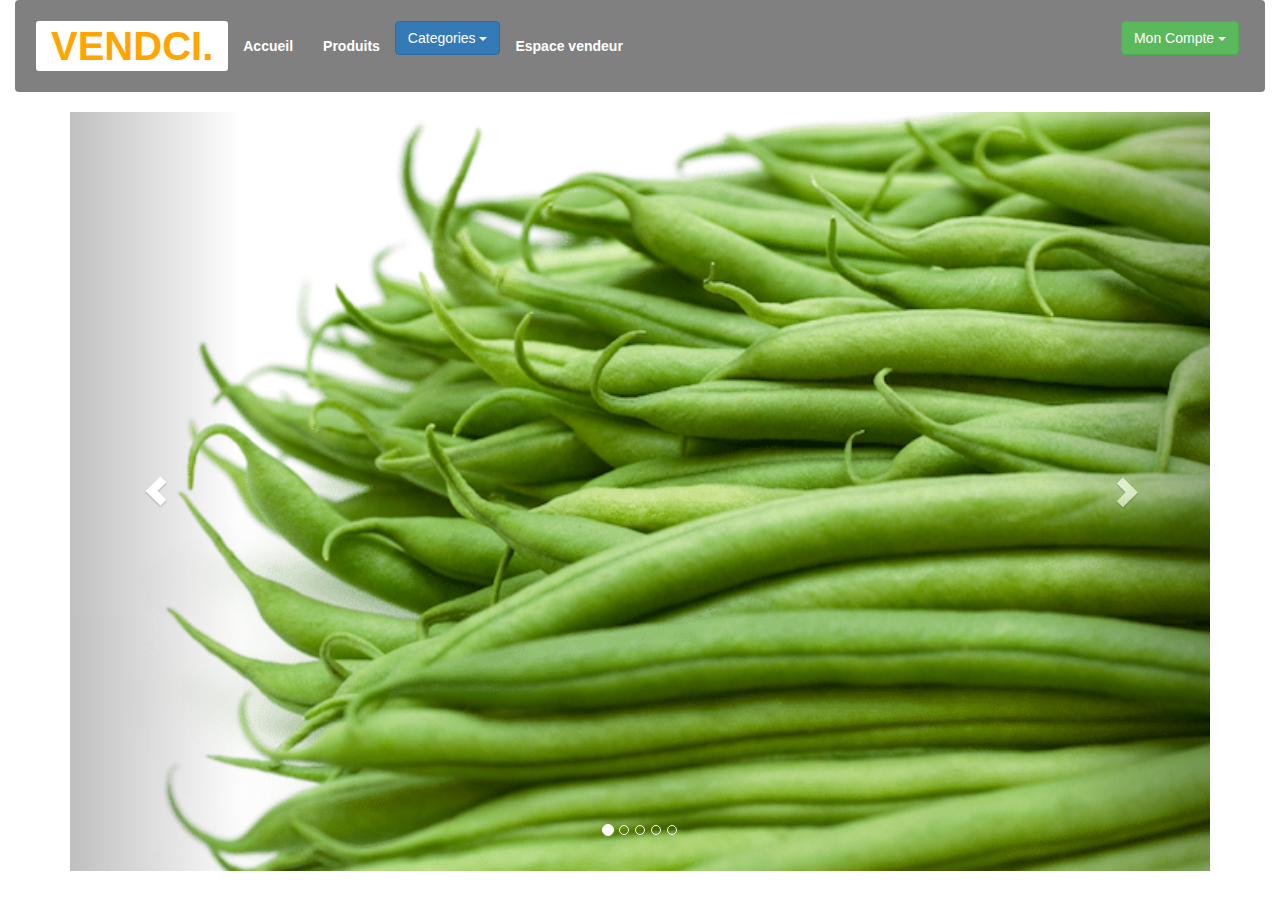
<file: views/index.html>
<!DOCTYPE html>
<html>
	<head>
		<meta name="viewport" content="width=device-width, initial-scale=1">
		<meta charset="utf-8">
		<link rel="stylesheet" type="text/css" href="css/bootstrap.min.css">
		<link rel="stylesheet" type="text/css" href="css/myStyle.css">
		<script type="text/javascript" src="jquery/jquery-3.3.1.min.js"></script>
		<script type="text/javascript" src="js/myJs.js"></script>
		<script type="text/javascript" src="js/bootstrap.min.js"></script>
		<title>acceuil</title>
	</head>
	<body>

		<div class="container-fluid">
			
			<header>
				<nav class="navbar navbar-inverted">
					<div class="navbar-header">
						<a href="" class="navbar-brand logo" >vendci.</a>
					</div>
					<ul class="nav navbar-nav navbar-left ">
						<li><a href="index.html">Accueil</a></li>
						<li><a href="produits.html">Produits</a></li>
						<li>

							<div class="dropdown">
								<button class="btn btn-primary dropdown-toggle" type="button" data-toggle="dropdown">Categories
								<span class="caret"></span></button>
								<ul class="dropdown-menu">
								    <li><a href="vivriers.html">Produits Vivriers</a></li>
								    <div class="divider"></div>
								    <li><a href="industriels.html">Produits Industriel</a></li>
								    <div class="divider"></div>
								</ul>
							</div>
						</li>
						<li><a href="vendeur.html">Espace vendeur</a></li>
					</ul>

					<ul class="nav navbar-nav navbar-right">
						<li>

							<div class="dropdown">
								<button class="btn btn-success dropdown-toggle" type="button" data-toggle="dropdown">Mon Compte
								<span class="caret"></span></button>
								<ul class="dropdown-menu">
								    <li><a href="inscription.html">s'enregistrer</a></li>
								    <div class="divider"></div>
								    <li><a href="connection.html">se connecter</a></li>
								    <div class="divider"></div>
								</ul>
							</div>
						</li>
					</ul>
				</nav>
			</header>

			<section id="carousel">


				<div class="container"> 
					<div id="myCarousel" class="carousel slide" data-ride="carousel">
					    <!-- Indicators -->
					    <ol class="carousel-indicators">
					      <li data-target="#myCarousel" data-slide-to="0" class="active"></li>
					      <li data-target="#myCarousel" data-slide-to="1"></li>
					      <li data-target="#myCarousel" data-slide-to="2"></li>
					      <li data-target="#myCarousel" data-slide-to="3"></li>
					      <li data-target="#myCarousel" data-slide-to="4"></li>
					    </ol>

					    <!-- Wrapper for slides -->
					    <div class="carousel-inner">

					      <div class="item active">
					        <img src="images/arrico_vert.png" alt="arrico_vert" style="width:100%;">
					      </div>

					      <div class="item">
					        <img src="images/riz_local.jpg" alt="riz_local" style="width:100%;">
					      </div>
					    
					      <div class="item">
					        <img src="images/manioc-aliment-phare.jpg" alt="manioc-aliment-phare" style="width:100%;">
					      </div>

					      <div class="item">
					        <img src="images/ananas-victoria.jpeg" alt="ananas-victoria" style="width:100%;">
					      </div>

					      <div class="item">
					        <img src="images/cacao_vente.jpg" alt="cacao_vente" style="width:100%;">
					      </div>

					    </div>


					    <!-- Left and right controls -->
					    <a class="left carousel-control" href="#myCarousel" data-slide="prev">
					      <span class="glyphicon glyphicon-chevron-left"></span>
					      <span class="sr-only">Previous</span>
					    </a>
					    <a class="right carousel-control" href="#myCarousel" data-slide="next">
					      <span class="glyphicon glyphicon-chevron-right"></span>
					      <span class="sr-only">Next</span>
					    </a>
					</div>
				</div>
				
			</section>

		</div>

	</body>
</html>
</file>
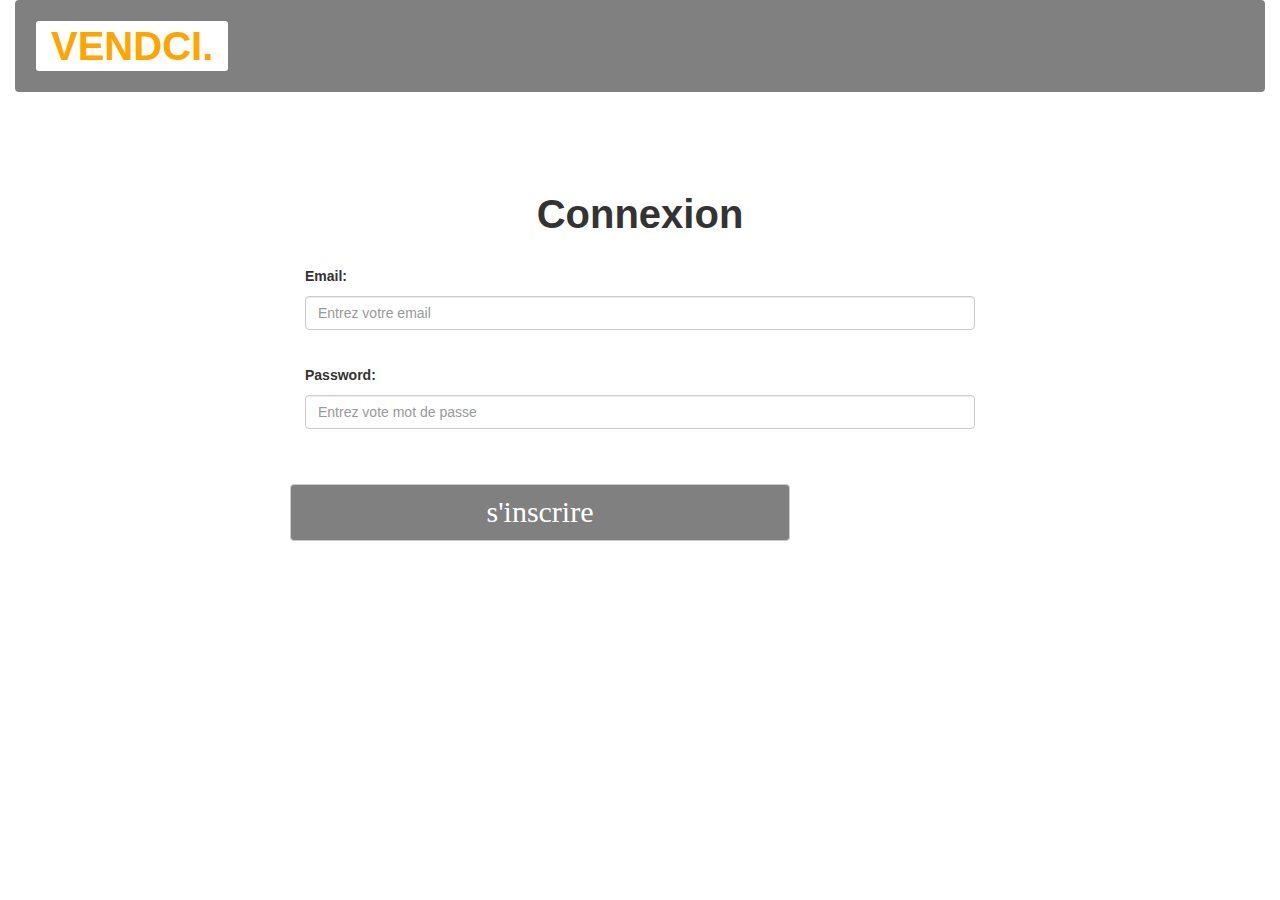
<file: views/connection.html>
<!DOCTYPE html>
<html>
	<head>
		<meta name="viewport" content="width=device-width, initial-scale=1">
		<meta charset="utf-8">
		<link rel="stylesheet" type="text/css" href="css/bootstrap.min.css">
		<link rel="stylesheet" type="text/css" href="css/myStyle.css">
		<script type="text/javascript" src="jquery/jquery-3.3.1.min.js"></script>
		<script type="text/javascript" src="js/bootstrap.min.js"></script>
		<title>connection</title>
	</head>


	<body>

		<div class="container-fluid">
					
			<header>
				<nav class="navbar navbar-inverted">

					<div class="navbar-header">
						<a href="index.html" class="navbar-brand logo">vendci.</a>
					</div>
					
				</nav>
			</header>

			<section>

				<div class="container" id="conn">
				  	<h2 class="heading">Connexion</h2>
				 
				  	<form class="form-row" id="form_conn" action="/action_page.php">
					    <div class="form-group  col-sm-12">
					      <label for="email">Email:</label>
					      <input type="email" class="form-control" id="email_conn" placeholder="Entrez votre email" name="email_conn">
					      <div id="email_error"></div>
					    </div>

					    <div class="form-group col-sm-12">
					      <label for="#pwd_conn">Password:</label>
					      <input type="password" class="form-control" id="pwd_conn" placeholder="Entrez vote mot de passe" name="pwd_conn">
					      <div id="pwd_error"></div>
					    </div>


					    <button type="submit" id="submit" class="btn btn-default"  value="s'inscrire"> s'inscrire </button> 
					</form>

					<div id="error"></div>
				</div>

			</section>

		</div>
		<script type="text/javascript" src="js/connexion.js"></script>

	</body>
</html>
</file>
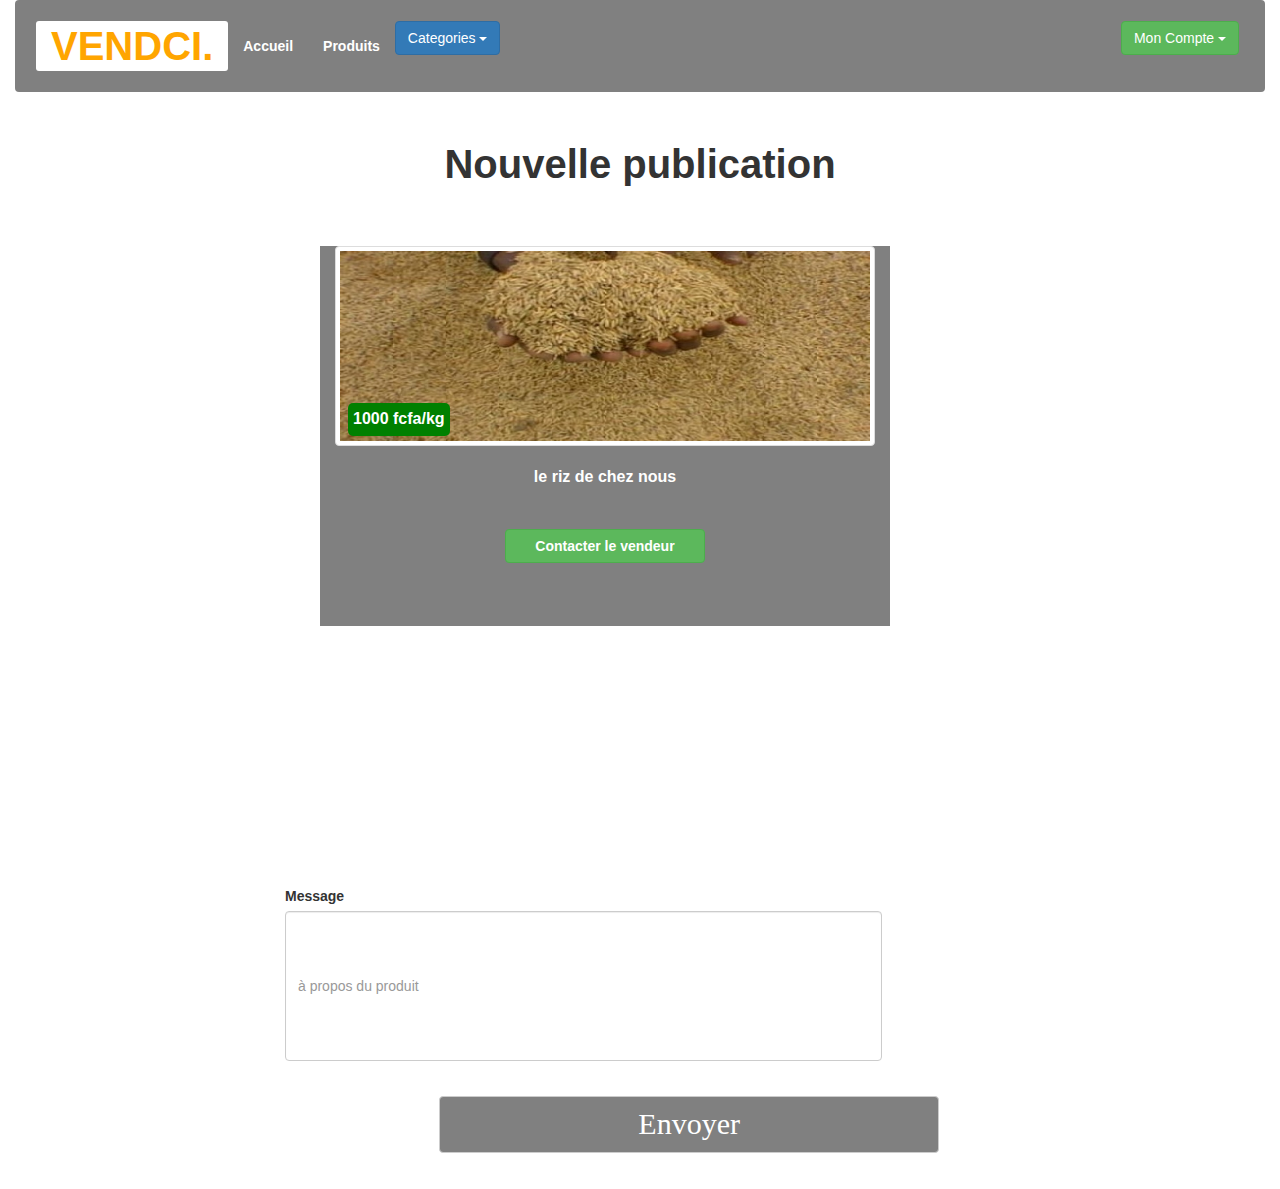
<file: views/contact_vendeur.html>
<!DOCTYPE html>
<html>
	<head>
		<meta name="viewport" content="width=device-width, initial-scale=1">
		<meta charset="utf-8">
		<link rel="stylesheet" type="text/css" href="css/bootstrap.min.css">
		<link rel="stylesheet" type="text/css" href="css/myStyle.css">
		<script type="text/javascript" src="jquery/jquery-3.3.1.min.js"></script>
		<script type="text/javascript" src="js/myJs.js"></script>
		<script type="text/javascript" src="js/bootstrap.min.js"></script>
		<title>acceuil</title>
	</head>
	<body>

		<div class="container-fluid">
			
			<header>
				<nav class="navbar navbar-inverted">
					<div class="navbar-header">
						<a href="" class="navbar-brand logo" >vendci.</a>
					</div>
					<ul class="nav navbar-nav navbar-left ">
						<li><a href="index.html">Accueil</a></li>
						<li><a href="produits.html">Produits</a></li>
						<li>

							<div class="dropdown">
								<button class="btn btn-primary dropdown-toggle" type="button" data-toggle="dropdown">Categories
								<span class="caret"></span></button>
								<ul class="dropdown-menu">
								    <li><a href="vivriers.html">Produits Vivriers</a></li>
								    <div class="divider"></div>
								    <li><a href="industriels.html">Produits Industriel</a></li>
								    <div class="divider"></div>
								</ul>
							</div>
						</li>
					</ul>

					<ul class="nav navbar-nav navbar-right">
						<li>

							<div class="dropdown">
								<button class="btn btn-success dropdown-toggle" type="button" data-toggle="dropdown">Mon Compte
								<span class="caret"></span></button>
								<ul class="dropdown-menu">
								    <li><a href="inscription.html">s'enregistrer</a></li>
								    <div class="divider"></div>
								    <li><a href="connection.html">se connecter</a></li>
								    <div class="divider"></div>
								</ul>
							</div>
						</li>
					</ul>
				</nav>
			</header>

			<section id="contact">

				<div class="container"> 

					<h2 class="heading">Nouvelle publication</h2>

					<div class="col-sm-6 thumb" style="margin: 30px 0 0 250px;">
						<a target="_blank" href="#" class="thumbnail">
						  <img src="images/riz_local.jpg" alt="Forest" >
						</a>
						<p class="text">le riz de chez nous</p>
						<p class="price">1000 fcfa/kg</p>
						<p class="btn btn-success" onauxclick="#message;">Contacter le vendeur</p>
					</div>


					<form class="form-row" action="/action_page.php" id="message" style="margin: 700px 0 0 200px;">

				    <div class="form-group  col-sm-8" >
				      <label for="#desc">Message</label>
				      <input type="text" class="form-control" id="desc" placeholder="à propos du produit" name="desc" style="height: 150px; line-height: 300px;">
				    </div>
				
				    <button type="submit" id="submit" class="btn btn-default"  value=" Publier l'annonce " style="position: relative; left: 18%"> Envoyer </button> 
				    
				    <div id="erreur" class="col-sm-12"></div>

				  </form>
				
				</div>
				
			</section>

		</div>

	</body>
</html>
</file>
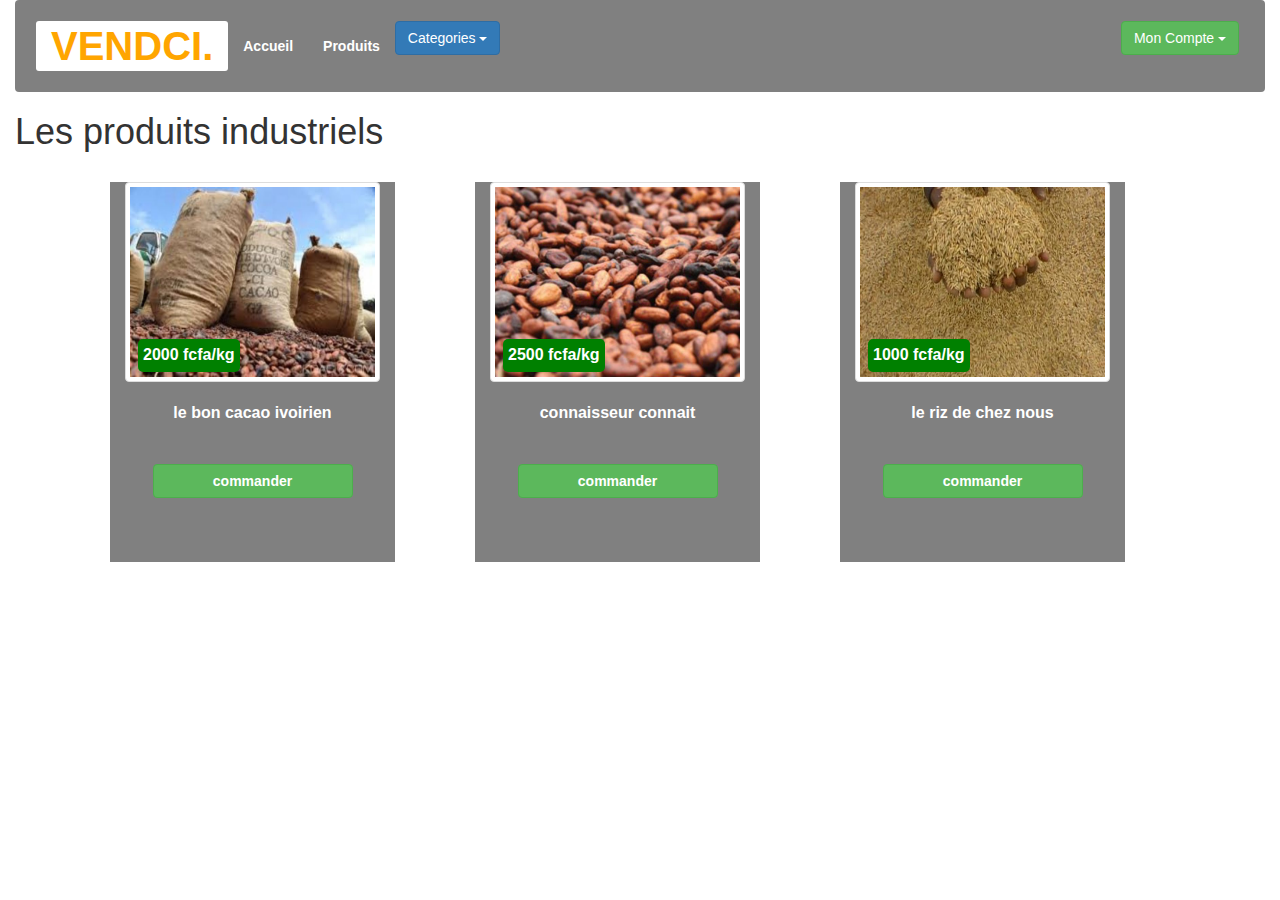
<file: views/industriels.html>
<!DOCTYPE html>
<html>
	<head>
		<meta name="viewport" content="width=device, initial-scale=1">
		<meta charset="utf-8">
		<link rel="stylesheet" type="text/css" href="css/bootstrap.min.css">
		<link rel="stylesheet" type="text/css" href="css/myStyle.css">
		<script type="text/javascript" src="jquery/jquery-3.3.1.min.js"></script>
		<script type="text/javascript" src="js/bootstrap.min.js"></script>
		<title>industriels</title>
	</head>
	<body>
		<div class="container-fluid">
			
			<header>
				<nav class="navbar navbar-inverted">
					<div class="navbar-header">
						<a href="" class="navbar-brand logo">vendci.</a>
					</div>
					<ul class="nav navbar-nav navbar-left ">
						<li><a href="index.html">Accueil</a></li>
						<li><a href="produits.html">Produits</a></li>
						<li>

							<div class="dropdown">
								<button class="btn btn-primary dropdown-toggle" type="button" data-toggle="dropdown">Categories
								<span class="caret"></span></button>
								<ul class="dropdown-menu">
								    <li><a href="vivriers.html">Produits Vivriers</a></li>
								    <div class="divider"></div>
								    <li><a href="industriels.html">Produits Industriel</a></li>
								    <div class="divider"></div>
								</ul>
							</div>
						</li>
					</ul>

					<ul class="nav navbar-nav navbar-right">
						<li>

							<div class="dropdown">
								<button class="btn btn-success dropdown-toggle" type="button" data-toggle="dropdown">Mon Compte
								<span class="caret"></span></button>
								<ul class="dropdown-menu">
								    <li><a href="inscription.html">s'enregistrer</a></li>
								    <div class="divider"></div>
								    <li><a href="connection.html">se connecter</a></li>
								    <div class="divider"></div>
								</ul>
							</div>
						</li>
					</ul>
				</nav>
			</header>

			<section id="indus">

				<h1 class="title">Les produits industriels</h1>
				<div class="container">
					<div class="col-sm-6 col-md-3 thumb">
						<a target="_blank" href="#" class="thumbnail">
						  <img src="images/cabosse.jpeg" alt="Forest">
						</a>
						<p class="text">le bon cacao ivoirien</p>
						<p class="price">2000 fcfa/kg</p>
						<p class="btn btn-success">commander</p>
					</div>

					<div class="col-sm-6 col-md-3 thumb">
						<a target="_blank" href="#" class="thumbnail">
						  <img src="images/cacao4.JPG" alt="Forest" >
						</a>
						<p class="text">connaisseur connait</p>
						<p class="price">2500 fcfa/kg</p>
						<p class="btn btn-success">commander</p>
					</div>

					<div class="col-sm-6 col-md-3 thumb">
						<a target="_blank" href="#" class="thumbnail">
						  <img src="images/riz_local.jpg" alt="Forest" >
						</a>
						<p class="text">le riz de chez nous</p>
						<p class="price">1000 fcfa/kg</p>
						<p class="btn btn-success">commander</p>
					</div>
				</div>
			</section>

		</div>

		<script type="text/javascript" src="js/myJs.js"></script>

	</body>
</html>
</file>
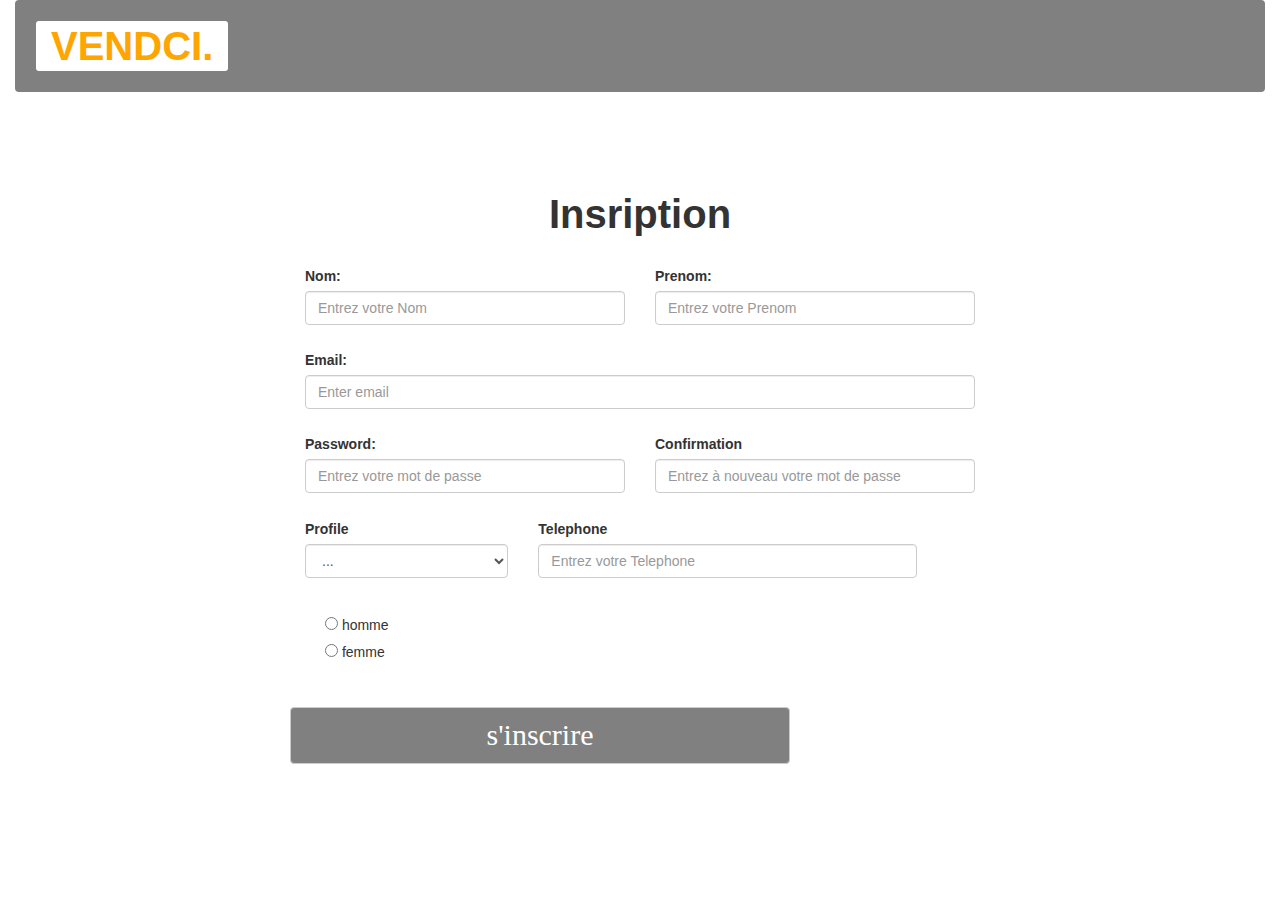
<file: views/inscription.html>
<!DOCTYPE html>
<html>
	<head>
		<meta name="viewport" content="width=device-width, initial-scale=1">
		<meta charset="utf-8">
		<link rel="stylesheet" type="text/css" href="css/bootstrap.min.css">
		<link rel="stylesheet" type="text/css" href="css/myStyle.css">
		<script type="text/javascript" src="jquery/jquery-3.3.1.min.js"></script>
		<script type="text/javascript" src="js/bootstrap.min.js"></script>		
		<title>inscription</title>
	</head>


	<body>

	<div class="container-fluid">
				
				<header>
					<nav class="navbar navbar-inverted">

						<div class="navbar-header">
							<a href="index.html" class="navbar-brand logo">vendci.</a>
						</div>
						
					</nav>
				</header>

				<section>

					<div class="container" id="insc">
					  <h2 class="heading">Insription</h2>
					 
					  <form class="form-row" action="" id="form_inscription">

					  	<div class="form-group  col-sm-6">
					      <label for="#nom">Nom:</label>
					      <input type="text" class="form-control" id="nom" placeholder="Entrez votre Nom" name="nom">
					      
					      <div id="erreur-nom"></div>
					    </div>

					 
					    <div class="form-group  col-sm-6">
					      <label for="#prenom">Prenom:</label>
					      <input type="text" class="form-control " id="prenom" placeholder="Entrez votre Prenom" name="prenom">
					      
					      <div id="erreur-prenom"></div>
					    </div>

					    

					    <div class="form-group  col-sm-12">
					      <label for="#email">Email:</label>
					      <input type="email" class="form-control" id="email" placeholder="Enter email" name="email">
					      
					      <div id="erreur-mail"></div>
					    </div>

					    <div class="form-group  col-sm-6">
					      <label for="#pwd">Password:</label>
					      <input type="password" class="form-control" id="pwd" placeholder="Entrez votre mot de passe" name="pwd">
					    </div>

					    <div class="form-group  col-sm-6">
					      <label for="#pwd_conf">Confirmation</label>
					      <input type="password" class="form-control" id="pwd_conf" placeholder="Entrez à nouveau votre mot de passe" name="pwd_conf">
					    </div>
					    <div id="erreur-pwd" class="col-sm-12 "></div>

				      	<div class=" col-sm-4">
							<label for="#select">Profile</label>
						  	<select class="form-control" id="select" name="selection">
								<option class="selected">...</option>
						      	<option>Cultivateur</option>
						      	<option>Revendeur</option>
						      	<option>Client</option>
							</select>
							<div id="erreur-profile"></div>				
						</div>	

						<div class="form-group  col-sm-7">
					      <label for="#tel">Telephone</label>
					      <input type="text" class="form-control" id="tel" placeholder="Entrez votre Telephone" name="tel">
					      <div id="erreur-tel"></div>
					    </div>
					    

					    <div class="form-group col-sm-12 ">

					    	<div class="checkbox">
						      <label><input type="radio" name="sexe" id="homme" value="homme"> homme</label>
						    </div>

						    <div class="checkbox">
						      <label><input type="radio" name="sexe" id="femme" value="femme"> femme</label>
						    </div>
						    
						    <div id="erreur-sexe"></div>
					    </div>
					 
					    <button type="submit" id="submit" class="btn btn-default"  value="s'inscrire"> s'inscrire </button> 
					    
					    <div id="erreur" class="col-sm-12"></div>
					  </form>
					</div>

				</section>

			</div>

			<script type="text/javascript" src="js/myJs.js"></script>

	</body>
</html>
</file>
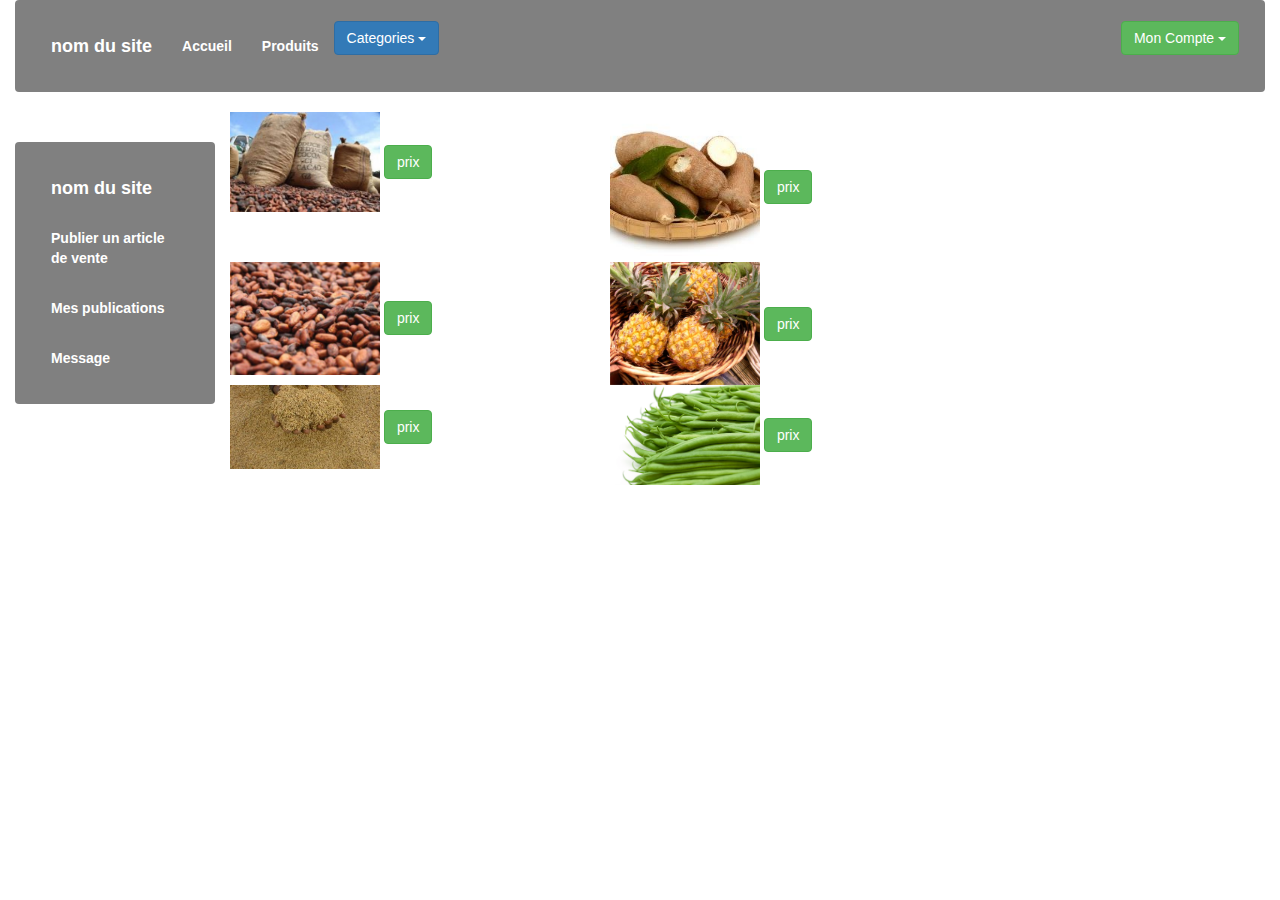
<file: views/mes_message.html>
<!DOCTYPE html>
<html>
	<head>
		<meta name="viewport" content="width=device, initial-scale=1">
		<meta charset="utf-8">
		<link rel="stylesheet" type="text/css" href="css/bootstrap.min.css">
		<link rel="stylesheet" type="text/css" href="css/myStyle.css">
		<script type="text/javascript" src="js/bootstrap.min.js"></script>
		<script type="text/javascript" src="jquery/jquery-3.3.1.min.js"></script>
		<title>industriels</title>
	</head>
	<body>
		<div class="container-fluid">
			
			<header>
				<nav class="navbar navbar-warning">
					<div class="navbar-header">
						<a href="" class="navbar-brand">nom du site</a>
					</div>
					<ul class="nav navbar-nav navbar-left ">
						<li><a href="index.html">Accueil</a></li>
						<li><a href="produits.html">Produits</a></li>
						<li>

							<div class="dropdown">
								<button class="btn btn-primary dropdown-toggle" type="button" data-toggle="dropdown">Categories
								<span class="caret"></span></button>
								<ul class="dropdown-menu">
								    <li><a href="vivriers.html">Produits Vivriers</a></li>
								    <div class="divider"></div>
								    <li><a href="industriels.html">Produits Industriel</a></li>
								    <div class="divider"></div>
								</ul>
							</div>
						</li>
					</ul>

					<ul class="nav navbar-nav navbar-right">
						<li>

							<div class="dropdown">
								<button class="btn btn-success dropdown-toggle" type="button" data-toggle="dropdown">Mon Compte
								<span class="caret"></span></button>
								<ul class="dropdown-menu">
								    <li><a href="inscrition.html">s'enregistrer</a></li>
								    <div class="divider"></div>
								    <li><a href="connection.html">se connecter</a></li>
								    <div class="divider"></div>
								</ul>
							</div>
						</li>
					</ul>
				</nav>
			</header>

			<section id="navg">
				<nav class="navbar navbar-inverted">
					<div class="navbar-header">
						<a href="" class="navbar-brand">nom du site</a>
					</div>
					<ul class="nav navbar-nav navbar-left ">
						<li><a href="index.html">Publier un article de vente</a></li>
						<li><a href="produits.html"> Mes publications </a></li>
						<li><a href="#">Message</a></li>
					</ul>
				</nav>
			</section>

			<section id="vend">
				<div class="container">

				<a target="_blank" href="images/cabosse.jpeg" class="col-md-4">
				  <img src="images/cabosse.jpeg" alt="Forest" style="width:150px">
				  <p class="btn btn-success">prix</p>
				</a>

				<a target="_blank" href="images/cabosse.jpeg" class="col-md-4">
				  <img src="images/manioc-aliment-phare.jpg" alt="Forest" style="width:150px">
				  <p class="btn btn-success">prix</p>
				</a>

				<a target="_blank" href="images/cabosse.jpeg" class="col-md-4">
				  <img src="images/cacao4.JPG" alt="Forest" style="width:150px">
				  <p class="btn btn-success">prix</p>
				</a>

				<a target="_blank" href="images/cabosse.jpeg" class="col-md-4">
				  <img src="images/ananas-victoria.jpeg" alt="Forest" style="width:150px">
				  <p class="btn btn-success">prix</p>
				</a>

				<a target="_blank" href="images/cabosse.jpeg" class="col-md-4">
				  <img src="images/riz_local.jpg" alt="Forest" style="width:150px">
				  <p class="btn btn-success">prix</p>
				</a>

				<a target="_blank" href="images/cabosse.jpeg" class="col-md-4">
				  <img src="images/arrico_vert.png" alt="Forest" style="width:150px">
				  <p class="btn btn-success">prix</p>
				</a>

				

				

				</div>
			</section>

		</div>

	</body>
</html>
</file>
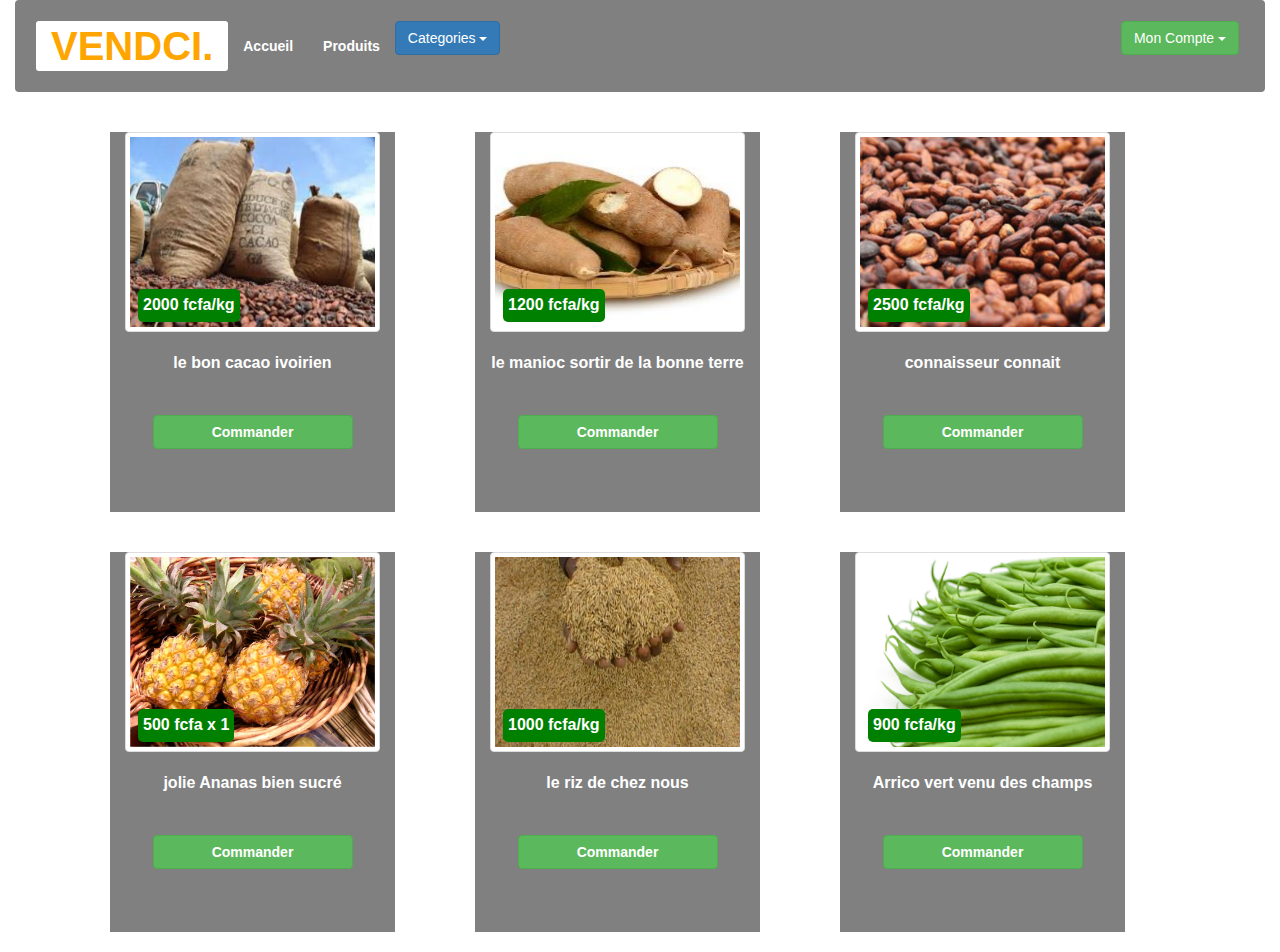
<file: views/produits.html>
<!DOCTYPE html>
<html>
	<head>
		<meta name="viewport" content="width=device, initial-scale=1">
		<meta charset="utf-8">
		<link rel="stylesheet" type="text/css" href="css/bootstrap.min.css">
		<link rel="stylesheet" type="text/css" href="css/myStyle.css">
		<script type="text/javascript" src="jquery/jquery-3.3.1.min.js"></script>
		<script type="text/javascript" src="js/bootstrap.min.js"></script>
		<title>industriels</title>
	</head>
	<body>
		<div class="container-fluid">
			
			<header>
				<nav class="navbar navbar-inverted">
					<div class="navbar-header">
						<a href="" class="navbar-brand logo">vendci.</a>
					</div>
					<ul class="nav navbar-nav navbar-left ">
						<li><a href="index.html">Accueil</a></li>
						<li><a href="produits.html">Produits</a></li>
						<li>

							<div class="dropdown">
								<button class="btn btn-primary dropdown-toggle" type="button" data-toggle="dropdown">Categories
								<span class="caret"></span></button>
								<ul class="dropdown-menu">
								    <li><a href="vivriers.html">Produits Vivriers</a></li>
								    <div class="divider"></div>
								    <li><a href="industriels.html">Produits Industriel</a></li>
								    <div class="divider"></div>
								</ul>
							</div>
						</li>
					</ul>

					<ul class="nav navbar-nav navbar-right">
						<li>

							<div class="dropdown">
								<button class="btn btn-success dropdown-toggle" type="button" data-toggle="dropdown">Mon Compte
								<span class="caret"></span></button>
								<ul class="dropdown-menu">
								    <li><a href="inscription.html">s'enregistrer</a></li>
								    <div class="divider"></div>
								    <li><a href="connection.html">se connecter</a></li>
								    <div class="divider"></div>
								</ul>
							</div>
						</li>
					</ul>
				</nav>
			</header>

			<section id="indus">
				<div class="container">

					<div class="col-sm-6 col-md-3 thumb">
						<a target="_blank" href="#" class="thumbnail">
						  <img src="images/cabosse.jpeg" alt="Forest">
						</a>
						<p class="text">le bon cacao ivoirien</p>
						<p class="price">2000 fcfa/kg</p>
						<p class="btn btn-success">Commander</p>
					</div>

					<div class="col-sm-6 col-md-3 thumb">
						<a target="_blank" href="#" class="thumbnail">
						  <img src="images/manioc-aliment-phare.jpg" alt="Forest">
						</a>
						<p class="text">le manioc sortir de la bonne terre</p>
						<p class="price">1200 fcfa/kg</p>
						<p class="btn btn-success">Commander</p>
					</div>

					<div class="col-sm-6 col-md-3 thumb">
						<a target="_blank" href="#" class="thumbnail">
						  <img src="images/cacao4.JPG" alt="Forest" >
						</a>
						<p class="text">connaisseur connait</p>
						<p class="price">2500 fcfa/kg</p>
						<p class="btn btn-success">Commander</p>
					</div>

					<div class="col-sm-6 col-md-3 thumb">
						<a target="_blank" href="#" class="thumbnail">
						  <img src="images/ananas-victoria.jpeg" alt="Forest">
						</a>
						<p class="text">jolie Ananas bien sucré</p>
						<p class="price">500 fcfa x 1</p>
						<p class="btn btn-success">Commander</p>
					</div>


					<div class="col-sm-6 col-md-3 thumb">
						<a target="_blank" href="#" class="thumbnail">
						  <img src="images/riz_local.jpg" alt="Forest" >
						</a>
						<p class="text">le riz de chez nous</p>
						<p class="price">1000 fcfa/kg</p>
						<p class="btn btn-success">Commander</p>
					</div>



					<div class="col-sm-6 col-md-3 thumb">
						<a target="_blank" href="#" class="thumbnail">
						  <img src="images/arrico_vert.png" alt="Forest">
						</a>
						<p class="text">Arrico vert venu des champs</p>
						<p class="price">900 fcfa/kg</p>
						<p class="btn btn-success">Commander</p>
					</div>

				</div>
			</section>

		</div>

		<script type="text/javascript" src="js/myJs.js"></script>

	</body>
</html>
</file>
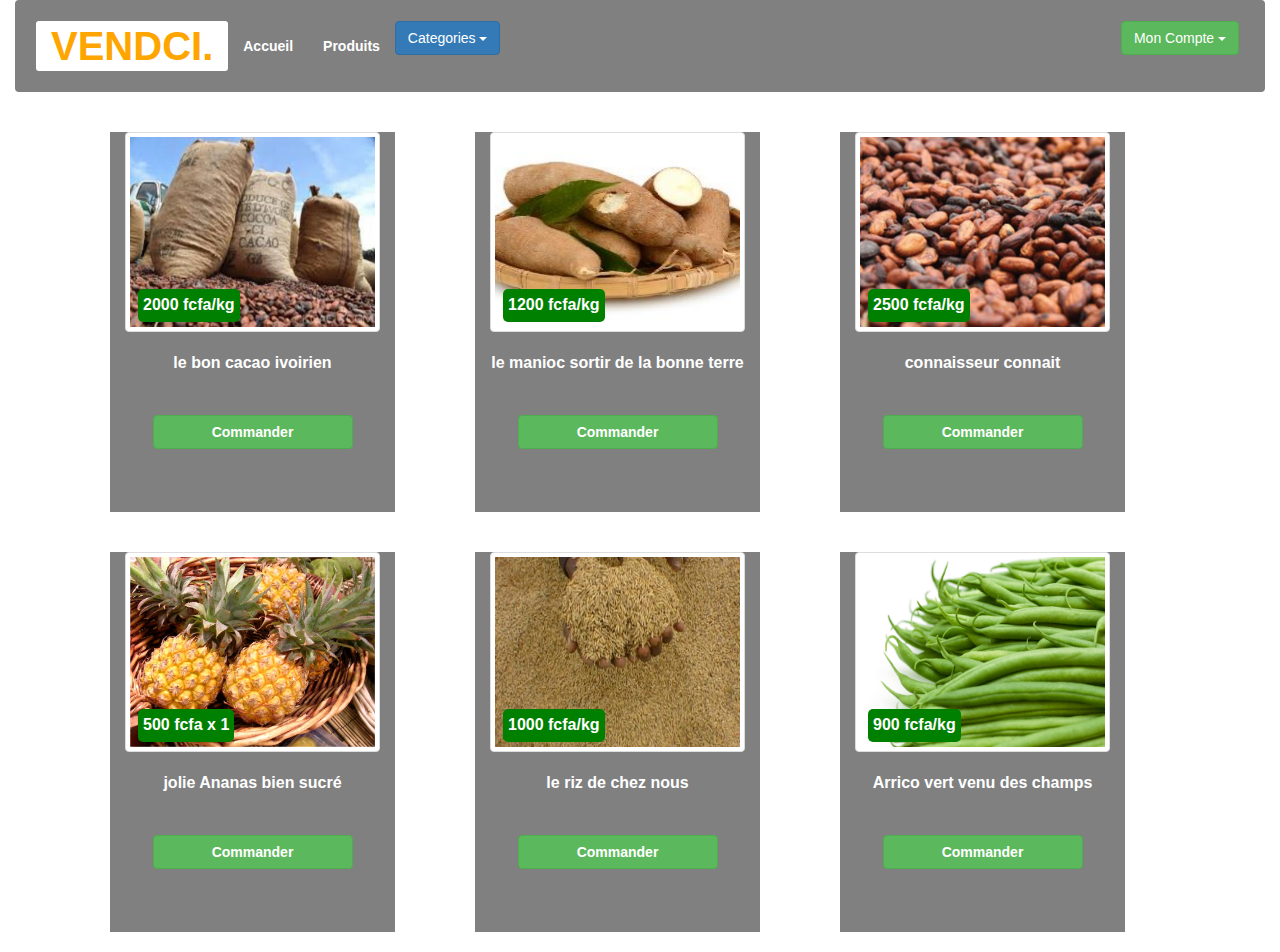
<file: views/vendeur.html>
<!DOCTYPE html>
<html>
	<head>
		<meta name="viewport" content="width=device, initial-scale=1">
		<meta charset="utf-8">
		<link rel="stylesheet" type="text/css" href="css/bootstrap.min.css">
		<link rel="stylesheet" type="text/css" href="css/myStyle.css">
		<script type="text/javascript" src="jquery/jquery-3.3.1.min.js"></script>
		<script type="text/javascript" src="js/bootstrap.min.js"></script>
		<title>vendeur</title>
	</head>
	<body>
		<div class="container-fluid">
			
			<header>
				<nav class="navbar navbar-warning">
					<div class="navbar-header">
						<a href="" class="navbar-brand logo">vendci.</a>
					</div>
					<ul class="nav navbar-nav navbar-left ">
						<li><a href="index.html">Accueil</a></li>
						<li><a href="produits.html">Produits</a></li>
						<li>

							<div class="dropdown">
								<button class="btn btn-primary dropdown-toggle" type="button" data-toggle="dropdown">Categories
								<span class="caret"></span></button>
								<ul class="dropdown-menu">
								    <li><a href="vivriers.html">Produits Vivriers</a></li>
								    <div class="divider"></div>
								    <li><a href="industriels.html">Produits Industriel</a></li>
								    <div class="divider"></div>
								</ul>
							</div>
						</li>
					</ul>

					<ul class="nav navbar-nav navbar-right">
						<li>

							<div class="dropdown">
								<button class="btn btn-success dropdown-toggle" type="button" data-toggle="dropdown">Mon Compte
								<span class="caret"></span></button>
								<ul class="dropdown-menu">
								    <li><a href="publier.html">Publier un article de vente</a></li>
								    <div class="divider"></div>
								    <li><a href="#"> Mes publications </a></li>
								    <div class="divider"></div>
								    <li><a href="#">Message</a></li>
								    <div class="divider"></div>
								    <li><a href="#"><span class="glyphicon glyphicon-log-out"></span>  Deconnexion</a></li>
								</ul>
							</div>
						</li>
					</ul>
				</nav>
			</header>

			<section id="vend">
				<div class="container">

					<div class="col-sm-6 col-md-3 thumb">
						<a target="_blank" href="#" class="thumbnail">
						  <img src="images/cabosse.jpeg" alt="Forest">
						</a>
						<p class="text">le bon cacao ivoirien</p>
						<p class="price">2000 fcfa/kg</p>
						<p class="btn btn-success">Commander</p>
					</div>

					<div class="col-sm-6 col-md-3 thumb">
						<a target="_blank" href="#" class="thumbnail">
						  <img src="images/manioc-aliment-phare.jpg" alt="Forest">
						</a>
						<p class="text">le manioc sortir de la bonne terre</p>
						<p class="price">1200 fcfa/kg</p>
						<p class="btn btn-success">Commander</p>
					</div>

					<div class="col-sm-6 col-md-3 thumb">
						<a target="_blank" href="#" class="thumbnail">
						  <img src="images/cacao4.JPG" alt="Forest" >
						</a>
						<p class="text">connaisseur connait</p>
						<p class="price">2500 fcfa/kg</p>
						<p class="btn btn-success">Commander</p>
					</div>

					<div class="col-sm-6 col-md-3 thumb">
						<a target="_blank" href="#" class="thumbnail">
						  <img src="images/ananas-victoria.jpeg" alt="Forest">
						</a>
						<p class="text">jolie Ananas bien sucré</p>
						<p class="price">500 fcfa x 1</p>
						<p class="btn btn-success">Commander</p>
					</div>


					<div class="col-sm-6 col-md-3 thumb">
						<a target="_blank" href="#" class="thumbnail">
						  <img src="images/riz_local.jpg" alt="Forest" >
						</a>
						<p class="text">le riz de chez nous</p>
						<p class="price">1000 fcfa/kg</p>
						<p class="btn btn-success">Commander</p>
					</div>



					<div class="col-sm-6 col-md-3 thumb">
						<a target="_blank" href="#" class="thumbnail">
						  <img src="images/arrico_vert.png" alt="Forest">
						</a>
						<p class="text">Arrico vert venu des champs</p>
						<p class="price">900 fcfa/kg</p>
						<p class="btn btn-success">Commander</p>
					</div>

				</div>
			</section>
		</div>

		<script type="text/javascript" src="js/myJs.js"></script>

	</body>
</html>
</file>
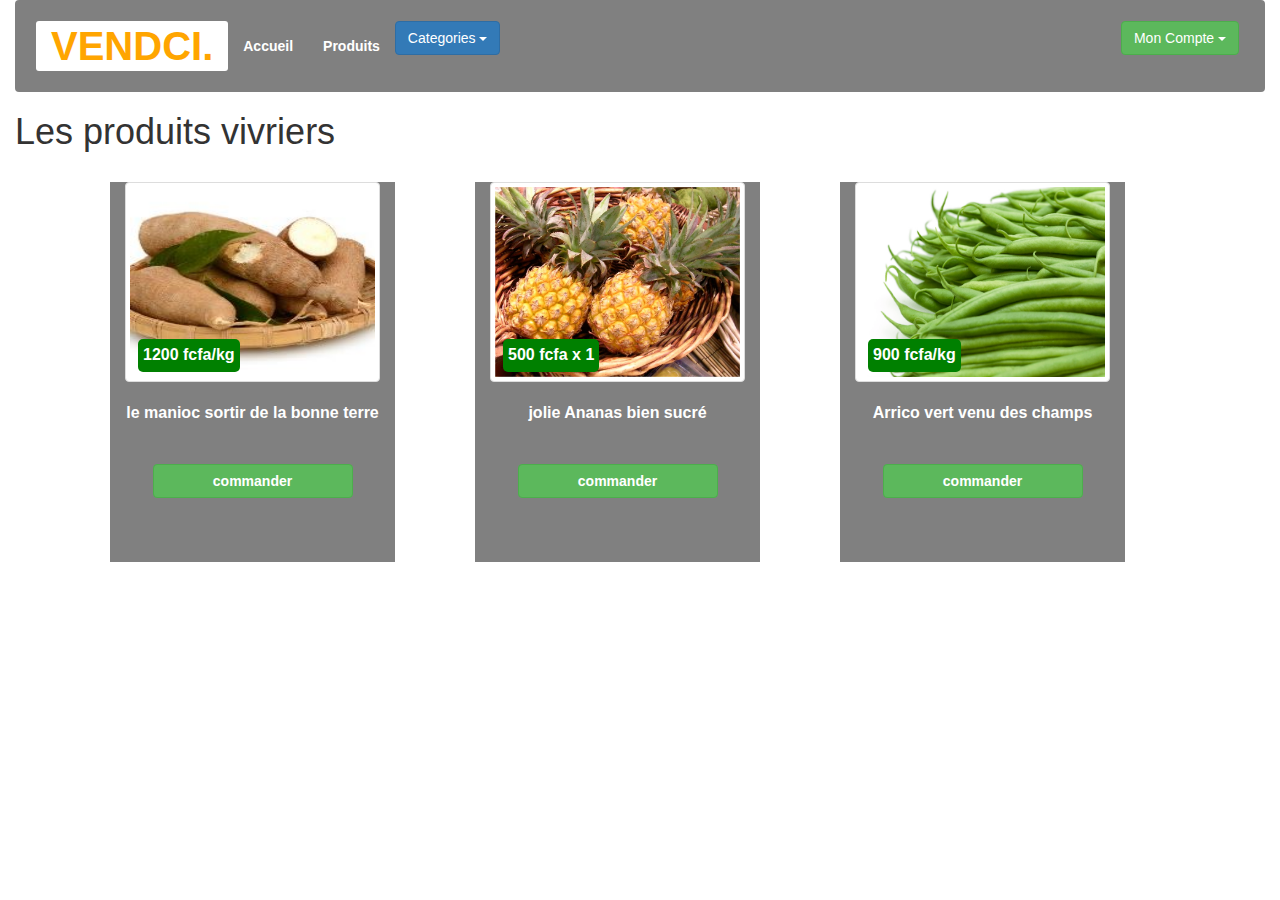
<file: views/vivriers.html>
<!DOCTYPE html>
<html>
	<head>
		<meta name="viewport" content="width=device, initial-scale=1">
		<meta charset="utf-8">
		<link rel="stylesheet" type="text/css" href="css/bootstrap.min.css">
		<link rel="stylesheet" type="text/css" href="css/myStyle.css">
		<script type="text/javascript" src="jquery/jquery-3.3.1.min.js"></script>
		<script type="text/javascript" src="js/bootstrap.min.js"></script>
		<title>industriels</title>
	</head>
	<body>
		<div class="container-fluid">
			
			<header>
				<nav class="navbar navbar-inverted">
					<div class="navbar-header">
						<a href="" class="navbar-brand logo">vendci.</a>
					</div>
					<ul class="nav navbar-nav navbar-left ">
						<li><a href="index.html">Accueil</a></li>
						<li><a href="produits.html">Produits</a></li>
						<li>

							<div class="dropdown">
								<button class="btn btn-primary dropdown-toggle" type="button" data-toggle="dropdown">Categories
								<span class="caret"></span></button>
								<ul class="dropdown-menu">
								    <li><a href="vivriers.html">Produits Vivriers</a></li>
								    <div class="divider"></div>
								    <li><a href="industriels.html">Produits Industriel</a></li>
								    <div class="divider"></div>
								</ul>
							</div>
						</li>
					</ul>

					<ul class="nav navbar-nav navbar-right">
						<li>

							<div class="dropdown">
								<button class="btn btn-success dropdown-toggle" type="button" data-toggle="dropdown">Mon Compte
								<span class="caret"></span></button>
								<ul class="dropdown-menu">
								    <li><a href="inscription.html">s'enregistrer</a></li>
								    <div class="divider"></div>
								    <li><a href="connection.html">se connecter</a></li>
								    <div class="divider"></div>
								</ul>
							</div>
						</li>
					</ul>
				</nav>
			</header>

			<section id="indus" style="padding: auto 40px !important;">

				<h1 class="title">Les produits vivriers</h1>
				<div class="container">

					<div class="col-sm-6 col-md-3 thumb">
						<a target="_blank" href="#" class="thumbnail">
						  <img src="images/manioc-aliment-phare.jpg" alt="Forest">
						</a>
						<p class="text">le manioc sortir de la bonne terre</p>
						<p class="price">1200 fcfa/kg</p>
						<p class="btn btn-success">commander</p>
					</div>

					<div class="col-sm-6 col-md-3 thumb">
						<a target="_blank" href="#" class="thumbnail">
						  <img src="images/ananas-victoria.jpeg" alt="Forest">
						</a>
						<p class="text">jolie Ananas bien sucré</p>
						<p class="price">500 fcfa x 1</p>
						<p class="btn btn-success">commander</p>
					</div>

					<div class="col-sm-6 col-md-3 thumb">
						<a target="_blank" href="#" class="thumbnail">
						  <img src="images/arrico_vert.png" alt="Forest">
						</a>
						<p class="text">Arrico vert venu des champs</p>
						<p class="price">900 fcfa/kg</p>
						<p class="btn btn-success">commander</p>
					</div>

				</div>
			</section>

		</div>

		<script type="text/javascript" src="js/myJs.js"></script>

	</body>
</html>
</file>
<file: views/css/myStyle.css>
/*GENERAL*/
*{
	font-family: verdana, sans-serif;
}

#insc, #conn
{
	width: 800px;
	padding: 50px;

}

.thumbnail {

	 height: 200px;
}

.thumbnail:hover {

	  box-shadow: 0 0 2px 1px rgba(0, 140, 186, 0.5);
}
.thumbnail img
{

	 box-sizing: border-box !important;
	 width: 100%;
	 height: 190px;
}

.thumb
{
	margin: 20px 40px;
	text-align: center;
	background: gray;
	height: 380px;
}
.thumb .price, .text
{
	margin: 20px auto;
	text-align: center;
	background: gray;
	font-size: 16px;
	color: #fff;
	font-weight: bold;
}
.thumb p.price
{
	position: absolute;
	bottom: 170px;
	left: 28px;
	border-radius: 5px;
	margin: 20px auto;
	text-align: center;
	background: green;
	font-size: 16px;
	color: #fff;
	font-weight: bold;
	padding: 5px;

}

.thumb p.btn-success
{
	 width: 200px;
	 font-weight: bold;
	 margin: 20px auto;
}


/*bare de navigation*/


nav
{
	background: gray !important;
	color: #fff;
	padding: 20px;
}

nav a
{
	color: #fff;
	font-weight: bold;
}


.logo
{
	font-size: 40px;
	text-transform: uppercase;
	border-radius: 3px;
	background-color: #fff;
	color: orange;
}



/*vendeur*/
#navg
{
	margin-top: 30px;
	height: 500px;
	width: 200px;
	float: left;
}

#vend
{
	
}

/*FORMULAIRE D'INSCRIPTION*/
.heading
{
	text-align: center;
	font-weight: bold;
	font-size: 40px;
	margin: 30px auto;
}

#erreur-pwd
{
	color: red;
	font-weight: bold;
	margin: 0px auto 10px !important;
}
#erreur-prenom, #erreur-mail, #erreur-profile, #erreur-sexe, #erreur, #erreur-nom, #erreur-tel
{
	color: red;
	font-weight: bold;
	margin: 5px auto 10px;
}
#submit
{
	font-size: 30px;
	color: #fff !important;
	font-family: bold !important;
	background-color: grey;
	width: 500px;
	margin: 20px auto !important;
}

.navbar-right .dropdown button
{
	margin-right: 20px;
}


/*CONNEXIONL*/

#conn form .form-control
{
	margin: 5px auto 20px !important;
}

#email_error, #pwd_error, #error, #erreurDoc
{
	color: red;
	margin-top: 10px;
}


/*NOUVEL ARTICLE*/

#newA
{
	width: 900px;
	padding: 50px;
}

#newA form div
{
	margin: 10px auto;
}

.insImg
{
	padding: 30px !important;
}

#form_publication
{
	border: 2px dotted gray;
	padding: 0 0 30px 0 !important;
}

label#labMage
{
	display: block;
    background: #fff;
    border-radius: 50%;
    color: orange;
    font-size: 40px;
    font-family: Arial, sans-serif;
    height: 30px;
    line-height: 30px;
    left: 4%;
    position: absolute;
    text-align: center;
    top: 29%;
    left: 29%;
    width: 30px;
    cursor: inherit;
}

#img
{
    opacity: 0;
    width: 100%;
    height: 100%;
}
</file>
